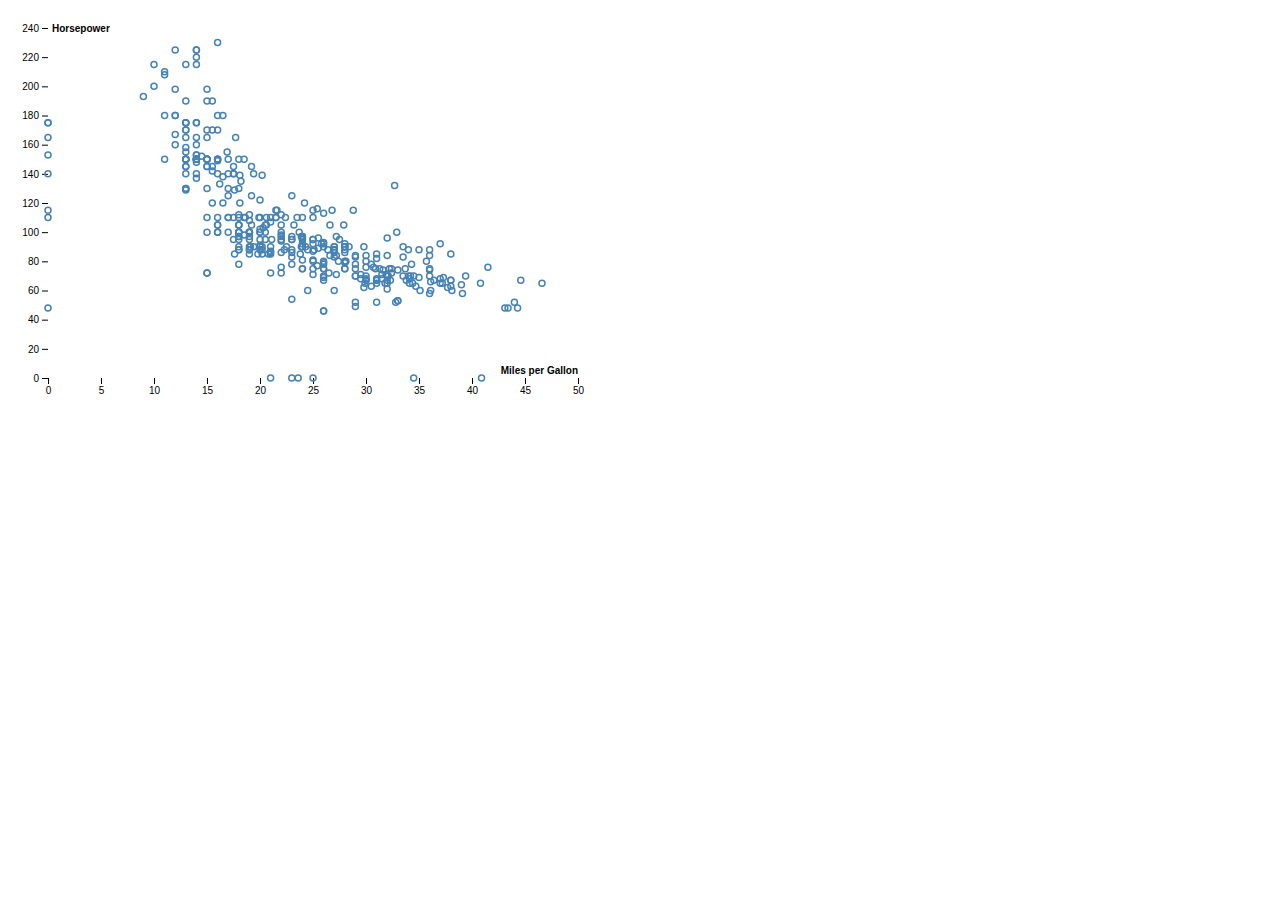
<file: index.html>
<!DOCTYPE html>
<html lang="en">
<head>
    <meta charset="UTF-8">
    <meta name="viewport" content="width=device-width, initial-scale=1.0">
    <title>D3.test</title>
    <script src="d3.v7.js"></script>
</head>
<body>
    <div id="chart"></div>

    <script>
        d3.csv("cars-2.csv").then(data => {
            const width = 600;
            const height = 400;
            const marginTop = 20;
            const marginRight = 30;
            const marginBottom = 30;
            const marginLeft = 40;

            const x = d3.scaleLinear()
                .domain([0, d3.max(data, d => +d.Miles_per_Gallon)]).nice()
                .range([marginLeft, width - marginRight])
                .unknown(marginLeft);

            const y = d3.scaleLinear()
                .domain([0, d3.max(data, d => +d.Horsepower)]).nice()
                .range([height - marginBottom, marginTop])
                .unknown(height - marginBottom);

            const svg = d3.select("#chart").append("svg")
                .attr("width", width)
                .attr("height", height);

            svg.append("g")
                .attr("transform", `translate(0,${height - marginBottom})`)
                .call(d3.axisBottom(x))
                .call(g => g.select(".domain").remove())
                .call(g => g.append("text")
                    .attr("x", width - marginRight)
                    .attr("y", -4)
                    .attr("fill", "#000")
                    .attr("font-weight", "bold")
                    .attr("text-anchor", "end")
                    .text("Miles per Gallon"));

            svg.append("g")
                .attr("transform", `translate(${marginLeft},0)`)
                .call(d3.axisLeft(y))
                .call(g => g.select(".domain").remove())
                .call(g => g.select(".tick:last-of-type text").clone()
                    .attr("x", 4)
                    .attr("text-anchor", "start")
                    .attr("font-weight", "bold")
                    .text("Horsepower"));

            const dot = svg.append("g")
                .attr("fill", "none")
                .attr("stroke", "steelblue")
                .attr("stroke-width", 1.5)
                .selectAll("circle")
                .data(data)
                .join("circle")
                .attr("transform", d => `translate(${x(+d.Miles_per_Gallon)},${y(+d.Horsepower)})`)
                .attr("r", 3);

            svg.call(d3.brush().on("start brush end", ({selection}) => {
                let value = [];
                if (selection) {
                    const [[x0, y0], [x1, y1]] = selection;
                    value = dot
                        .style("stroke", "gray")
                        .filter(d => x0 <= x(+d.Miles_per_Gallon) && x(+d.Miles_per_Gallon) < x1
                                && y0 <= y(+d.Horsepower) && y(+d.Horsepower) < y1)
                        .style("stroke", "steelblue")
                        .data();
                } else {
                    dot.style("stroke", "steelblue");
                }

                // You can use 'value' to get the selected data points
                console.log(value);
            }));
        });
    </script>
</body>
</html>
</file>
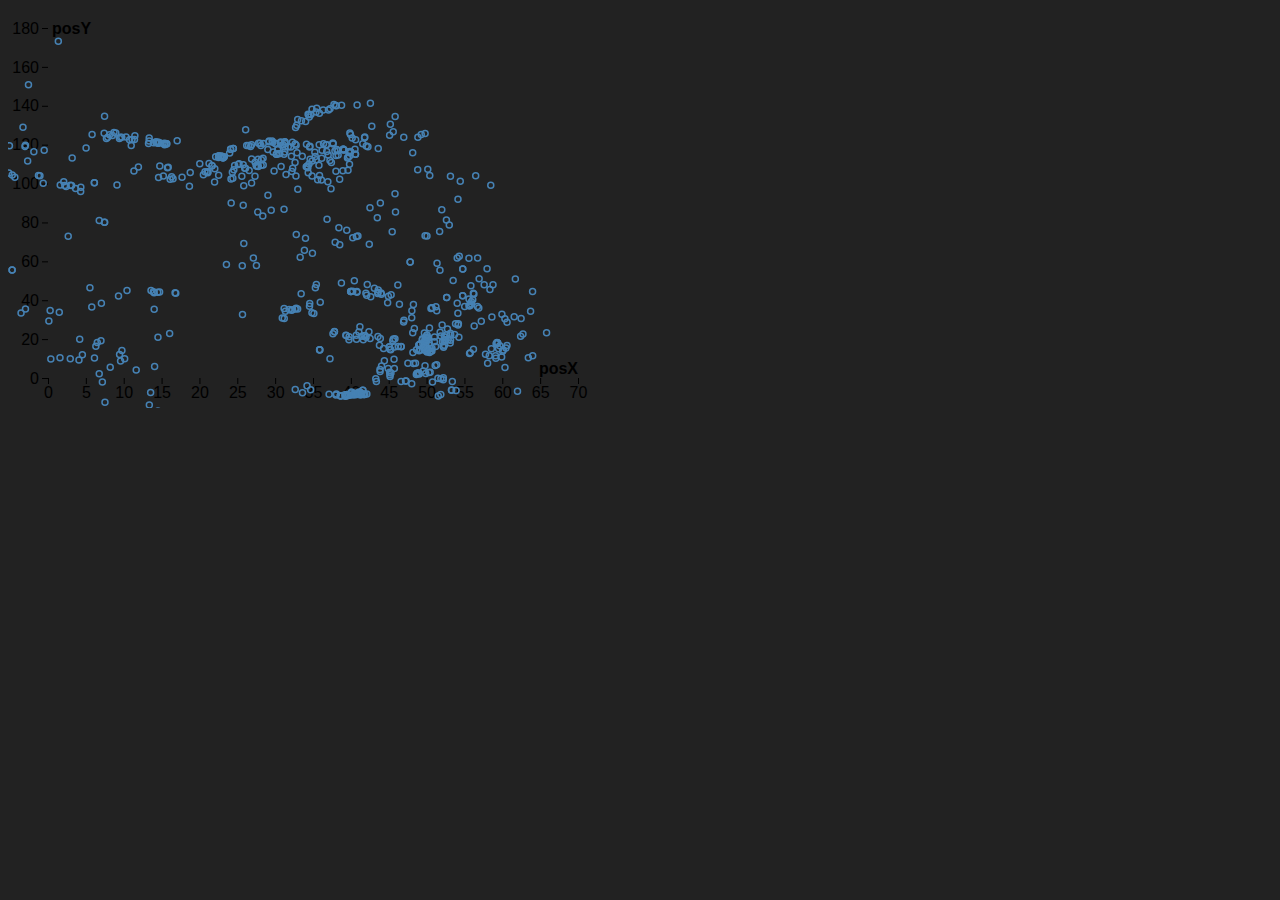
<file: home.html>
<!DOCTYPE html>
<html lang="en">
<head>
    <meta charset="UTF-8">
    <meta name="viewport" content="width=device-width, initial-scale=1.0">
    <title>D3.test</title>
    <script src="d3.v7.js"></script>
    <link rel="stylesheet" href="style.css">
</head>
<body>
    <div id="chart"></div>
    <div id="second-chart"></div>
    <ul id="selected-list"></ul>

    <script>
        d3.csv("MOCK_DATA.csv").then(data => {
            const width = 600;
            const height = 400;
            const width2 = 300;
            const height2 = 200;
            const marginTop = 20;
            const marginRight = 30;
            const marginBottom = 30;
            const marginLeft = 40;

            const x = d3.scaleLinear()
                .domain([0, d3.max(data, d => +d.posX)]).nice()
                .range([marginLeft, width - marginRight])
                .unknown(marginLeft);

            const y = d3.scaleLinear()
                .domain([0, d3.max(data, d => +d.posY)]).nice()
                .range([height - marginBottom, marginTop])
                .unknown(height - marginBottom);

            const svg = d3.select("#chart").append("svg")
                .attr("width", width)
                .attr("height", height);

            svg.append("g")
                .attr("transform", `translate(0,${height - marginBottom})`)
                .call(d3.axisBottom(x))
                .call(g => g.select(".domain").remove())
                .call(g => g.append("text")
                    .attr("x", width - marginRight)
                    .attr("y", -4)
                    .attr("fill", "#000")
                    .attr("font-weight", "bold")
                    .attr("text-anchor", "end")
                    .text("posX"));

            svg.append("g")
                .attr("transform", `translate(${marginLeft},0)`)
                .call(d3.axisLeft(y))
                .call(g => g.select(".domain").remove())
                .call(g => g.select(".tick:last-of-type text").clone()
                    .attr("x", 4)
                    .attr("text-anchor", "start")
                    .attr("font-weight", "bold")
                    .text("posY"));

            const dot = svg.append("g")
                .attr("fill", "none")
                .attr("stroke", "steelblue")
                .attr("stroke-width", 1.5)
                .selectAll("circle")
                .data(data)
                .join("circle")
                .attr("transform", d => `translate(${x(+d.posX)},${y(+d.posY)})`)
                .attr("r", 3);

            const secondSvg = d3.select("#second-chart").append("svg")
                .attr("width", width)
                .attr("height", height);

            const cursorLabel = d3.select("body").append("div")
                .attr("class", "cursor-label")
                .style("opacity", 0);

            svg.call(d3.brush().on("start brush end", ({selection}) => {
                let value = [];
                if (selection) {
                    const [[x0, y0], [x1, y1]] = selection;
                    value = dot
                        .style("stroke", "gray")
                        .filter(d => x0 <= x(+d.posX) && x(+d.posX) < x1
                                && y0 <= y(+d.posY) && y(+d.posY) < y1)
                        .style("stroke", "steelblue")
                        .data();

                    updateSecondChart(value);
                } else {
                    dot.style("stroke", "steelblue");
                }

                // You can use 'value' to get the selected data points
                console.log(value);
            }));

            

            function updateSecondChart(selectedData) {
                // Clear existing content
                secondSvg.selectAll("*").remove();

                // Add selected points to the second chart
                secondSvg.selectAll("circle")
                    .data(selectedData)
                    .enter().append("circle")
                    .attr("cx", d => x(+d.posX))
                    .attr("cy", d => y(+d.value))
                    .attr("r", 3)
                    .attr("fill", "#FF6961")
                    .on("mousemove", function(d) {
                    const [xPos, yPos] = d3.pointer(this);
                    console.log();
                    cursorLabel.style("left", (xPos + 10) + "px")
                        .style("top", (yPos - 20) + "px")
                        .style("opacity", 1)
                        .html(`name: ${d.target.__data__.blast_name}<br/>date: ${d.target.__data__.date}<br/>value: ${d.target.__data__.value}<br/>posX: ${d.target.__data__.posX}<br/>posY: ${d.target.__data__.posY}<br/>blast_code: ${d.target.__data__.blast_code}`);
                    });

                updateSelectedList(selectedData);

            }
            function updateSelectedList(selectedData) {
                const selectedList = d3.select("#selected-list");

                // Clear existing content
                selectedList.selectAll("li").remove();

                // Add new list items for selected data points
                selectedList.selectAll("li")
                    .data(selectedData)
                    .enter().append("li")
                    .html(d => `name: ${d.blast_name}, date: ${d.date}, value: ${d.value}, posX: ${d.posX}, posY: ${d.posY}, blast_code: ${d.blast_code}`);
            }
        });
    </script>
</body>
</html>
</file>
<file: style.css>
html *
{
   font-size: 1em !important;
   font-family: Arial !important;
   background-color: rgb(34, 34, 34);
}

ul {
    list-style-type: none;
    padding: 0;
}

li {
    color: black;
    background-color: #575757; 
    padding: 5px 10px;
    margin-bottom: 5px; 
    border-radius: 5px;
}
.cursor-label {
    position: absolute;
    top: 10px; /* Adjust as needed */
    right: 10px; /* Adjust as needed */
    pointer-events: none;
    font-size: 12px;
    background-color: rgb(31, 31, 31);
    padding: 5px;
    color: #f0f0f0;
    border-radius: 10px;
}
</file>
